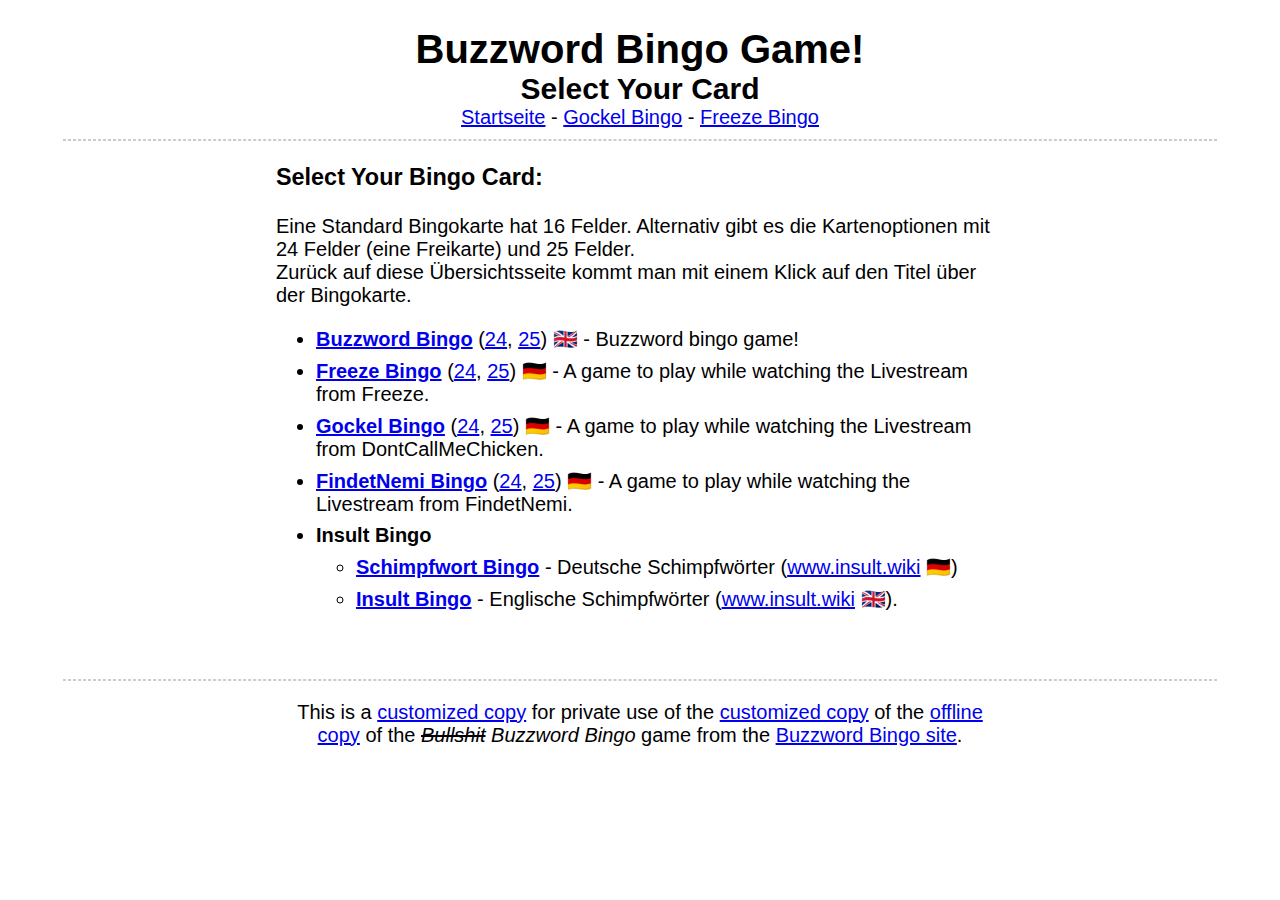
<file: index.html>
<!DOCTYPE html>
<html>
    <title>Buzzword Bingo Game - Select Your Card</title>
    <meta http-equiv="Content-Type" content="text/html; charset=UTF-8">
    <link type="text/plain" rel="author" href="/humans.txt" />
    <link rel="shortcut icon" href="/parts/favicon.ico" type="image/ico" />
    <link rel="icon" href="/parts/favicon.ico" />
    <link rel="apple-touch-icon" href="/parts/img/bsbingo.png"
      type="image/png" />
    <link rel="stylesheet" type="text/css" href="files/css/standard.css" />
    <link rel="image_src" href="https://www.buzzwordbingogame.com/parts/img/bsbingo.png" />
  </head>
  <body>
    <div style="background:#FFF">
    <h1>Buzzword Bingo Game!</h1>
    <div id="game_description"></div>
    <h2 class="abouthead">Select Your Card</h2>
    <div id="navbar_top" class="navbar">
      <a href="../index.html">Startseite</a> -
      <a href="cards/dcmc/index.html">Gockel Bingo</a> -
      <a href="cards/freeze/index.html">Freeze Bingo</a>
    </div>

    <hr />
    <div class="howtoplay">
      <h3>Select Your Bingo Card:</h3>
      <p>Eine Standard Bingokarte hat 16 Felder. Alternativ gibt es die Kartenoptionen mit 24 Felder (eine Freikarte) und 25 Felder.
      <br>Zurück auf diese Übersichtsseite kommt man mit einem Klick auf den Titel über der Bingokarte.
      </p>
      <ul>
        <li> <a class="bname" href="cards/buzzword/index.html" title="16 fields">Buzzword Bingo</a> (<a href="cards/buzzword/index24.html" title="25 fields, 1 free">24</a>, <a href="cards/buzzword/index25.html" title="25 fields">25</a>) &#127468;&#127463; - Buzzword bingo game!</li>
        <li><a class="bname" href="cards/freeze/index.html" title="16 fields">Freeze Bingo</a> (<a href="cards/freeze/index24.html" title="25 fields, 1 free">24</a>, <a href="cards/freeze/index25.html" title="25 fields">25</a>) &#127465;&#127466; - A game to play while watching the Livestream from Freeze.</li>
        <li><a class="bname" href="cards/dcmc/index.html" title="16 fields">Gockel Bingo</a> (<a href="cards/dcmc/index24.html" title="25 fields, 1 free">24</a>, <a href="cards/dcmc/index25.html" title="25 fields">25</a>) &#127465;&#127466; - A game to play while watching the Livestream from DontCallMeChicken.</li>
        <li><a class="bname" href="cards/nemi/index.html" title="16 fields">FindetNemi Bingo</a> (<a href="cards/nemi/index24.html" title="25 fields, 1 free">24</a>, <a href="cards/nemi/index25.html" title="25 fields">25</a>) &#127465;&#127466; - A game to play while watching the Livestream from FindetNemi.</li>
        <li class="bname">Insult Bingo</li>
          <ul>
            <li><a class="bname" href="cards/insult/de/index.html">Schimpfwort Bingo</a> - Deutsche Schimpfwörter (<a href="https://www.insult.wiki/schimpfwort-liste" style="inherit">www.insult.wiki</a> &#127465;&#127466;)</li>
            <li><a class="bname" href="cards/insult/en/index.html">Insult Bingo</a> - Englische Schimpfwörter (<a href="https://www.insult.wiki/list-of-insults" style="inherit">www.insult.wiki</a> &#127468;&#127463;).</li>
          </ul
      </ul>
    </div>

    <hr />
    <div id="navbar_bot" class="navbar">
      <p>This is a <a href="https://github.com/dontcallmechicken/buzzword-bingo-web">customized copy</a> for private use of the <a href="https://github.com/dontcallmechicken/buzzword-bingo">customized copy</a> of the <a href="https://github.com/domahidizoltan/bullshit-bingo">offline copy</a> of the <i><s>Bullshit</s> Buzzword Bingo</i> game from the <a href="https://www.buzzwordbingogame.com/">Buzzword Bingo site</a>.<p>
    </div>
<!--
      <a href="https://www.buzzwordbingogame.com/">Buzzword Bingo Online</a> -
      <a href="https://www.buzzwordbingogame.com/cards/">More Online Bingo</a> -
      <br /><a href="https://www.patreon.com/buzzwordbingo">Support Buzzword Bingo Game on Patreon</a>
    </div>
    <div id="legal">&copy; <a href="https://www.linkedin.com/in/frankledo/">Frank Ledo</a> 1999-2025<br />Forget the cheap imitations, this is the original web based, randomly generated, buzzword bingo game!</div>
    <div class="url">Get your own card at https://www.buzzwordbingogame.com/cards/</div>
-->
  </body>
</html>
</file>
<file: files/css/standard.css>
/* Standard Stylecheet – angepasste Original CSS */
body{font-family:arial,verdana,helvetica,sans-serif;margin:0px;color:#000;background-color:#FFF;font-size:20px;}
/*Tabellen-Überschrift*/
table.card caption h2{text-align:center;font-weight:bold;width:max-content;margin:5px;border:4px solid #000;border-radius:10px;background:#CCC;padding:0 0.5em;line-height:1.5em;}
table.card caption a{color:#000;text-decoration: none;}
/* Tabelle – Rahmen außen */
table.card,table.win{text-align:center;border:4px solid #000;margin-left:auto;margin-right:auto;width:728px;height:728px;margin-bottom:10px;}
table.win{border:2px solid #0F0;}
/* Felder – Rahmen, Schrift, Farben */
table.card td, table.win td{border:2px solid #000;width:100px;height:100px;padding:2px;font-weight:bold;font-size:20px;background-color:#FAFAFA;}
/* Feld beim darüberbewegen */
table.card td:hover, table.win td:hover{background-color:#AAA;}
/* ausgewähltes Feld */
table.card td.clicked, table.win td.clicked{background-color:#CCC;}
/* ausgewähltes Feld beim darüberbewegen */
table.card td.clicked:hover, table.win td.clicked:hover{;background-color:#AAA;}
/* ausgewählte Felder bei Bingo */
table.card td.win, table.win td.win{background-color:#0F0;color:#000}
table.card td.freecell, table.win td.freecell{font-weight:bold;background-color:#CCC;color:#000;font-size:20px;}
hr{color:#000;background-color:#FFF;border:1px dashed #CCC;width:90%;}
h1,.abouthead{text-align:center;margin-bottom:0px;}
h2.abouthead{margin-top:0px;}
ul{padding-bottom:20px;}
ul li{padding-bottom:8px;}
ul .bname{font-weight:bold;}
.howtoplay,.about,#intro{text-align:center;font-weight:bold;margin:auto;width:728px;}
#game_description{text-align:center;margin:auto;width:728px;}
.howtoplay,.about{border:0px;text-align:left;padding:0px;font-weight:normal;}
.footer,.navbar,#legal,#share,#original{font-weight:normal;font-size:20px;text-align:center;margin:0;width:728px;margin:auto;}
#sopa,#sopaframe{text-align:center;padding-top:5px;padding-bottom:5px;width:728px;height:300px;margin:auto;}
#legal{color:#999;background-color:#FFF;margin-bottom:5px;}
#share, #original,.center{text-align:center;margin:auto;background-color:#FFF;}
#share{margin-top:5px
height:50px;}
div.addthis_toolbox{width:728px;margin:0 auto;margin-top:5px;background-color:#FFF;}
input{width:400px;}
label{padding-top:10px;font-weight:bold;font-size:20px;}
img{border:0px;}
#adbanner{padding-top:10px;margin:auto;width:728px;}
.notice{color:#f00;background-color:#FFF;}
.url{display:none}
@media print{#intro,.howtoplay,.footer,.navbar,.contact,hr,#original,#game_description{display:none;}
h1,.abouthead,.url{display:block;text-align:center;margin-bottom:0px;}
.url{font-size:9pt;}
#adbanner,#share{display:none;}
}
#ECFormSubmit{background-color:#FFF;color:#FFF;}
/*@media handheld{table{border:1px solid #000;font-weight:normal;text-align:center;font-size:25px;}
td{border:1px solid #000;padding:0px;}
}
*/
</file>
